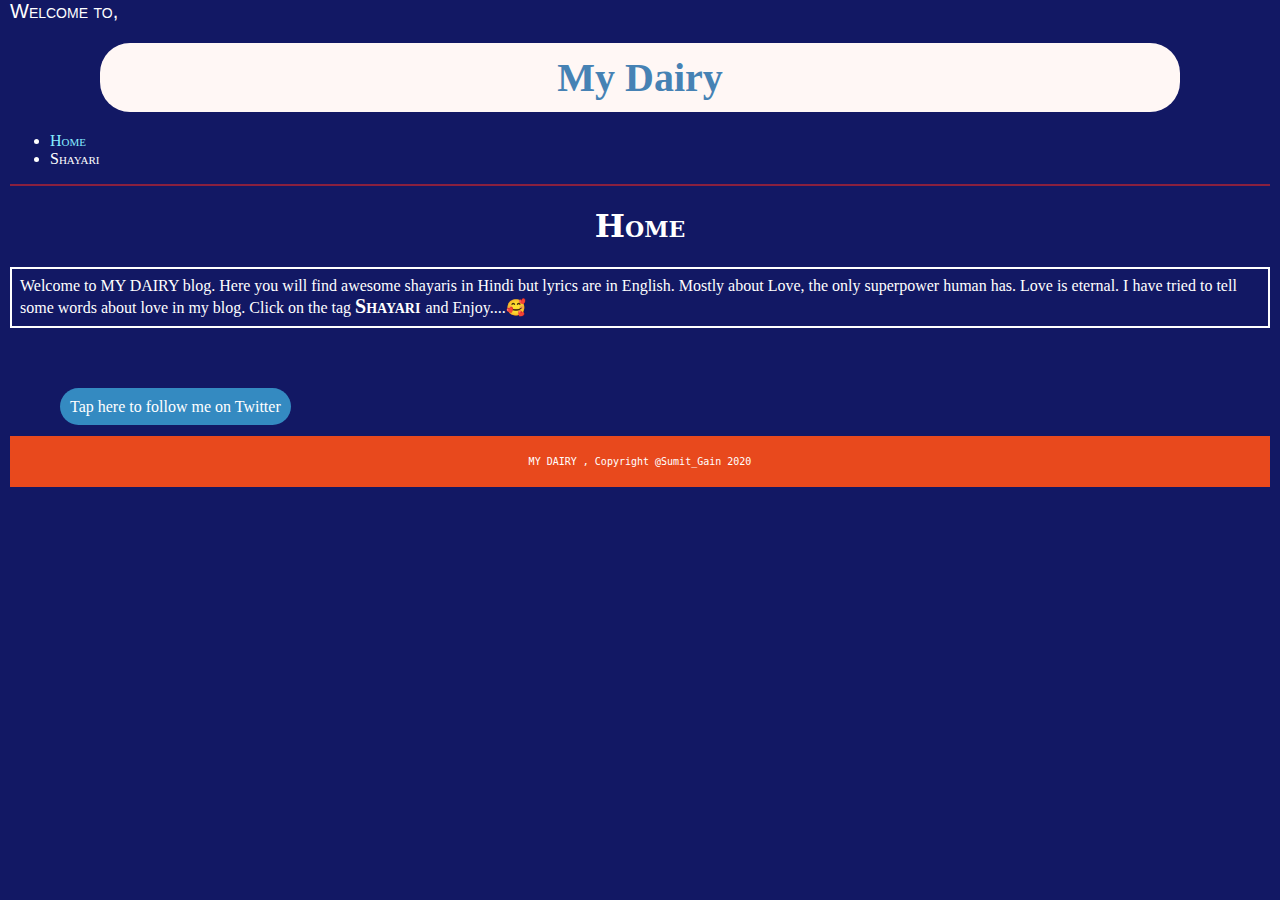
<file: index.html>
<!DOCTYPE html>
<html>
    <head>
        <title> From My Diary Page  </title>
        <link rel="stylesheet"type="text/css"href="style.css">
    </head>
    <body>
        <header>
            <div id="wlcm"
                <h4>Welcome to, </h4>
            </div>
            <div id="branding">
                <h1> My Dairy </h1>
            </div>
            <nav>
                <ul>
                    <li class="current"><a href="index.html">Home </a><li><a href="s.html">Shayari </a>   </li>
        </header>
        <div id="home">
            <h1> Home </h1>
            <p> Welcome to MY DAIRY blog. Here you will find awesome shayaris
             in Hindi but lyrics are in English.
             Mostly about Love, the only superpower human has. 
             Love is eternal. 
             I have tried to tell some words about love in my blog. 
             Click on the tag <span class="highlight"> Shayari </span> and Enjoy....🥰</p>
        </div>
        <div class="button"> 
            <a class="follow" href="https://twitter.com/adroy241?s=09">
     Tap here to follow me on Twitter</a> </div>
        <footer>
            <p> MY DAIRY , Copyright @Sumit_Gain 2020  </footer>  
    </body>
</html>
</file>
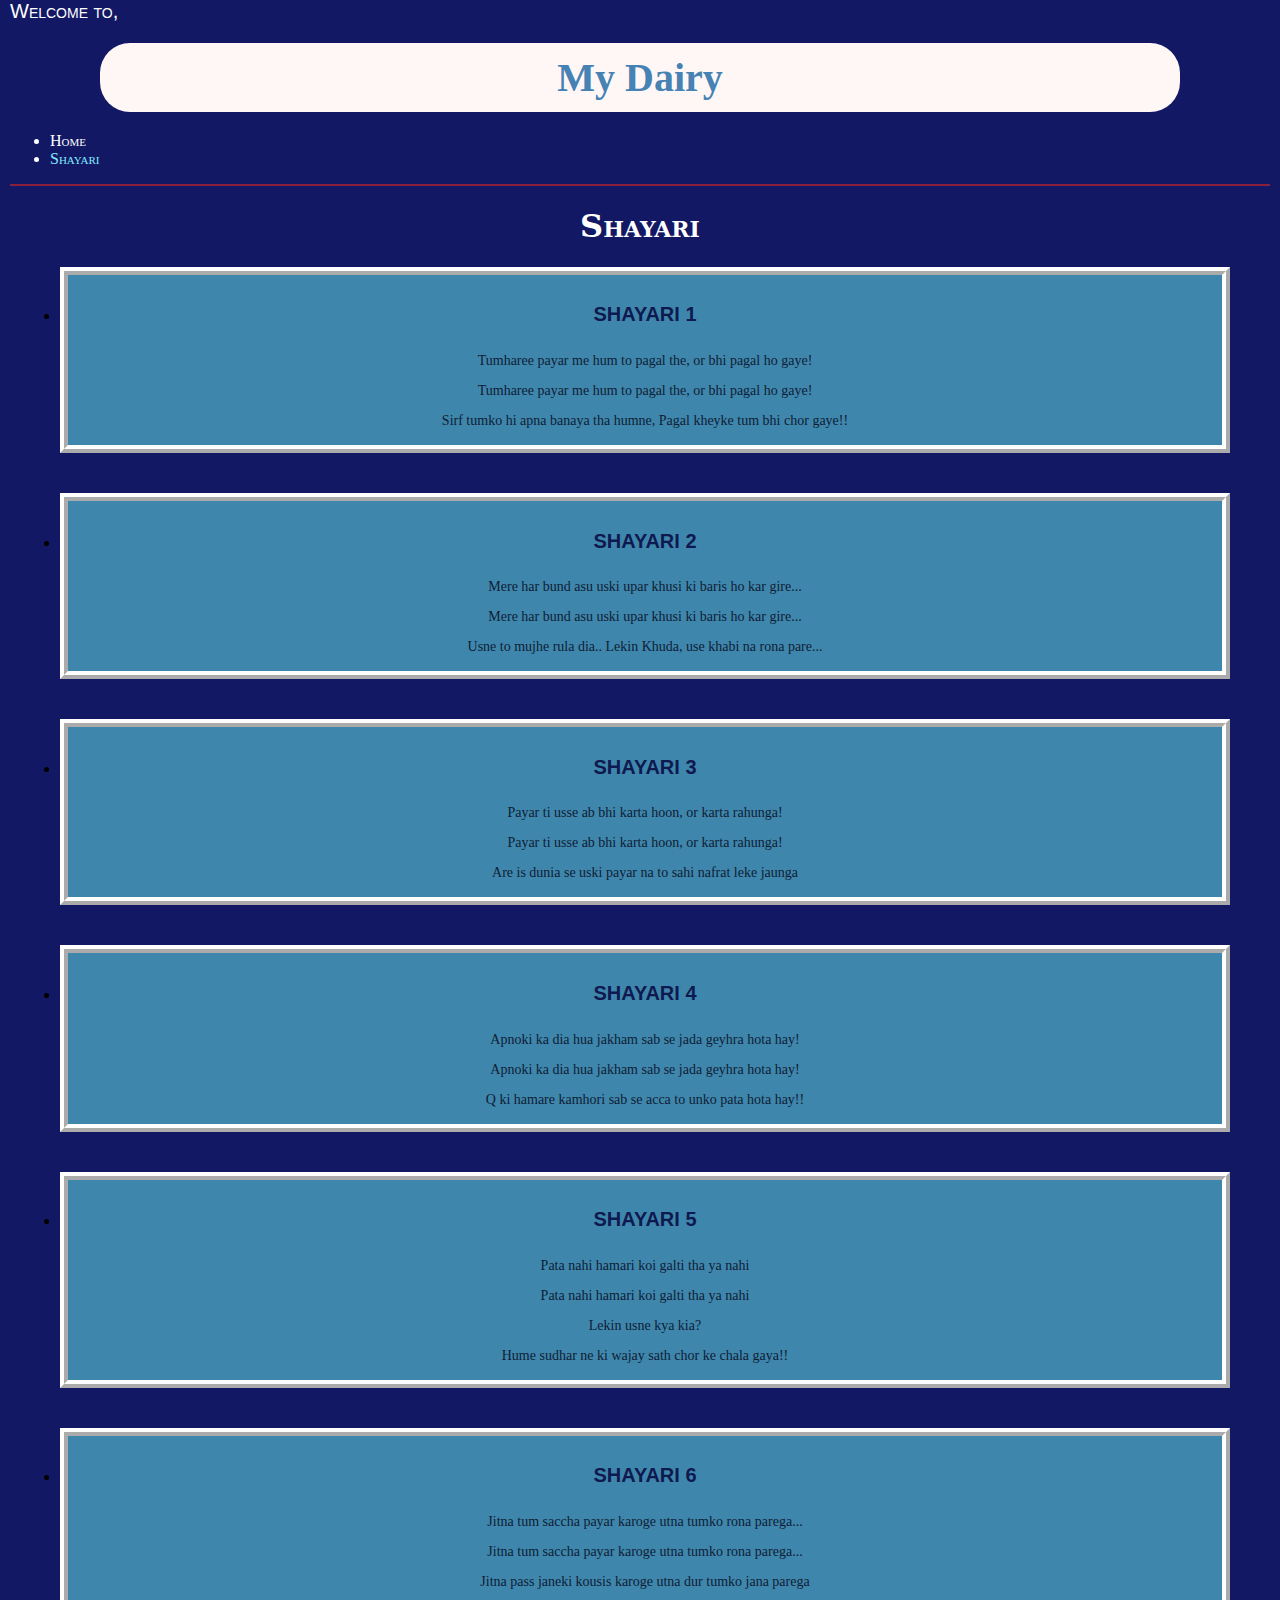
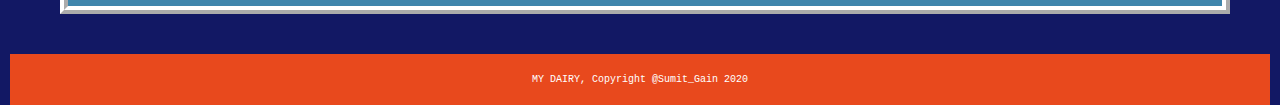
<file: s.html>
<!DOCTYPE html>
<html>
    <head>
        <title> From My Diary Page  </title>
        <link rel="stylesheet"type="text/css"href="style.css">
    </head>
    <body>
        <header>
            <div id="wlcm"
                <h4>Welcome to, </h4>
            </div>
            <div id="branding">
                <h1> My Dairy </h1>
            </div>
            <nav>
                <ul>
                    <li><a href="index.html">Home </a><li class="current"> 
                    <a href="s.html">Shayari </a> </li>
        </header>
        <div> 
            <article id="article">
                <h1> <span class="2">Shayari <span> </h1> 
                    <ul>
                        <li id="s"> <h4>Shayari 1</h4> <p>Tumharee payar me hum to pagal the, or bhi pagal ho gaye!</p> <p>Tumharee payar me hum to pagal the, or bhi pagal ho gaye!</p>
<p>Sirf tumko hi apna banaya tha humne, Pagal kheyke tum bhi chor gaye!!</p> </li> 
<li id="s"><h4>Shayari 2</h4> 
<p>Mere har bund asu uski upar khusi ki baris ho kar gire...</p> <p>Mere har bund asu uski upar khusi ki baris ho kar gire...</p> <p>Usne to mujhe rula dia.. Lekin Khuda, use khabi na rona pare...</p></li>
<li id="s"> <h4>Shayari 3</h4> <p> Payar ti usse ab bhi karta hoon, or karta rahunga!</p><p> Payar ti usse ab bhi karta hoon, or karta rahunga!</p><p>Are is dunia se uski payar na to sahi nafrat leke jaunga</p></li>
<li id="s"> <h4>Shayari 4</h4><p>Apnoki ka dia hua jakham sab se jada geyhra hota hay!</p><p>Apnoki ka dia hua jakham sab se jada geyhra hota hay!</p><p>Q ki hamare kamhori sab se acca to unko pata hota hay!!</p></li> 
<li id="s"> <h4>Shayari 5</h4> <p>Pata nahi hamari koi galti tha ya nahi</p><p>Pata nahi hamari koi galti tha ya nahi</p><p>Lekin usne kya kia?</p><p>Hume sudhar ne ki wajay sath chor ke chala gaya!!</p></li> 
<li id="s"> <h4>Shayari 6</h4> <p>Jitna tum saccha payar karoge utna tumko rona parega...</p><p>Jitna tum saccha payar karoge utna tumko rona parega...</p><p>Jitna pass janeki kousis karoge utna dur tumko jana parega</p>
<p></li>
</div>
  <footer>
            <p> MY DAIRY, Copyright @Sumit_Gain 2020  </p> </footer>
    </body>
</html>
</file>
<file: style.css>
/*body*/
body {
    background: #121864;
    color: white ; 
    margin:0px 10px 0px 10px ;}
/*Header*/
Header{
    color:white;
    border-bottom:2px solid rgba(2555,40,25,.5) ;
}
header #wlcm {
    font:20px arial;
    font-weight: 500 ;
    font-variant:small-caps;
    margin-bottom: 20px ;
}
header #branding {
    text-align:center;
    color:steelblue;
    font:20px cursive;
    margin:20px 90px 20px 90px ;
    border:0px;
    border-radius:30px ;
    background:#fff7f5;
    padding:1px ;
    
}
header #branding h1{
    margin:10px;
}
header nav{
    margin: auto;
}
header a{
    font:16px Times;
    text-decoration:none ;
    color:white ;
    font-variant:small-caps;
    margin-top:50px ;
}
header li{
    text-align:middle;
    padding:0px 0px 0px 0px;
    }
header .current a{
    color:#85ebff;
}
.highlight{
    font:20px times ;
    font-weight: 900;
    font-variant:small-caps ;
}
body #home h1{
    font-family: "serif";
    text-align:center ;
    font-variant: small-caps;}
body #home p{
    font-family: "times";
    border:2px double white ;
    padding: 8px ;}
footer{
    font: 10px monospace; 
    padding:10px;
    margin-top:20px;
    color:#ffffff;
    background-color:#e8491d;
    text-align: center;
}
.follow{
    color: white;
    border:0px solid ;
    background-color:#348ac1;
    border-radius:40px ;
    padding: 10px ;
    text-decoration:none ;}
.button{
    margin:70px 30px 20px 50px;}
body #article h1{
    font-variant: small-caps;
    font-family: "serif";
    text-align:center ;
    font-size: xx-large ;
    }
body #article li{
				border:8px ridge white;
				background-color: #3f86ac;
				color: black;
				padding:2px;
				margin:10px 40px 40px 10px;
				border-radius: 0px;
				text-align: center;
				}
body #s h4{
				color:#0e1a4f; 
				font:20px arial;
				text-transform:uppercase;
				font-weight:700;}
body #s p{
				color:#0e1d35;
				font: 14px Times;
				font-weight: 500;}
</file>
